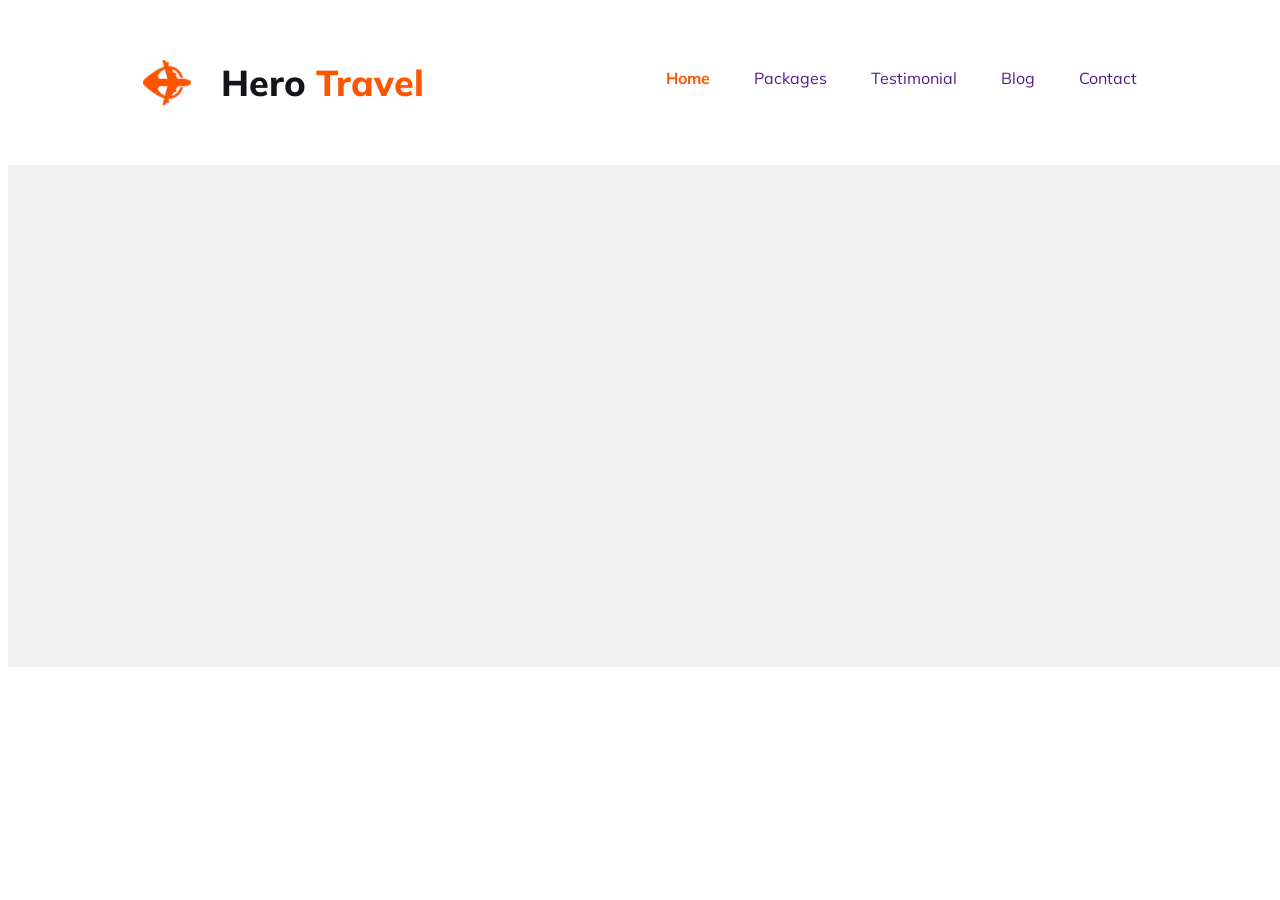
<file: happy-traveller.html>
<!DOCTYPE html>
<html lang="en">
<head>
    <meta charset="UTF-8">
    <meta name="viewport" content="width=device-width, initial-scale=1.0">
    <title>Happy Traveller</title>
    <link rel="stylesheet" href="Styles/design.css">
</head>
<body>
    <header>
        <nav>
            <div class="nav-title">
                <img src="Images/Group 40071 (2).png" alt="">
                <h2 class="hero">Hero <span class="travel">Travel</span></h2>
            </div>
            
            <ul>
                <li><a href=""><span class="home"><b>Home</b></span></a></li>
                <li><a href="">Packages</a></li>
                <li><a href="">Testimonial</a></li>
                <li><a href="">Blog</a></li>
                <li><a href="">Contact</a></li>
            </ul>
        </nav>

        <div class="explore-travel">

        </div>

    </header>

    <main>

    </main>

    <footer>

    </footer>

</body>
</html>
</file>
<file: Styles/design.css>
@import url('https://fonts.googleapis.com/css2?family=Mulish:wght@400;700;800&display=swap');

*{
    font-family: 'Mulish', sans-serif;
    
}

/* shared styles */

.travel, .home{
    color: #FF5400; 
}

.btn-primary{
    border-radius: 8px;
    border: none;
    background: #FF5400;
    width: 174px;
    height: 52px;
    color: #FFF;
   
    font-size: 16px;
    font-weight: 700;

}

.btn-primary:hover{
    transform: scale(1.2);
}

input[type="submit"]:hover{
    transform: scale(1.2); 
}

/* header styles */

nav{
    display: flex;
    justify-content: space-between;
    align-items: center;
    /* padding: 20px; */
    margin: 30px 135px;
}

nav img{
    width: 48px;
    height: 45px;

}

.nav-title{
    display: flex;
    align-items: center;
    gap: 30px;
}

nav .hero{
    color: #131318;
    font-size: 36px;
    font-weight: 800;

}

nav .travel{
    color: #FF5400;
    font-size: 36px;
    font-weight: 800;
}

nav > ul{
    display: flex;
    list-style: none;
    gap: 44px;
}

nav li a{
    text-decoration: none;
}

.header-container{
    border-radius: 16px;
    background: linear-gradient(180deg, rgba(19, 19, 24, 0.80) 0%, rgba(19, 19, 24, 0.00) 100%), url('../Images/Group\ 13\ \(1\)\ \(1\).png');
    width: 1170px;
    height: 500px;
    margin: 0 auto;
    

}

.header-title{
    position: absolute;
    color: #FFF;
    font-size: 64px;
    font-weight: 800;
    text-align: center;
    margin-top: 100px;
    margin-left: 287px;
   

} 

.header-description{
    position: absolute;
    color: #FFF;
    width: 676px;
    font-size: 16px;
    font-weight: 400;
    text-align: center;
    margin-top: 210px;
    margin-left: 247px;
    margin-bottom: 48px;
    
}

.header-destination{
    position: absolute;
    border-radius: 8px;
    background: rgba(255, 255, 255, 0.30);
    display: flex;
    align-items: center;
    gap: 24px;
    padding: 16px;
    width: 700px;
    height: 50px;
    margin-top: 310px;
    margin-left: 185px;

}

.header-destination p{
    
    border-radius: 8px;
    background: #FFF;
    width: 174px;
    height: 20px;
    color: rgba(19, 19, 24, 0.50);
    font-size: 16px;
    font-weight: 400;
    display: flex;
    align-items: center;
    padding: 16px;
    
}



/* main styles */

.popular-tours-container{
    display: flex;
    margin-top: 100px;
    /* justify-content: space-between; */

}

.popular-tours-container h2{
    color: #131318;
    font-size: 40px;
    font-weight: 800;
    margin-left: 135px;
    margin-bottom: 24px;
}

.popular-tours-container p, ul{
    color: #5A5A5D;
    font-size: 16px;
    font-weight: 400; 
    margin-left: 135px;
    margin-bottom: 24px;

}

.popular-tours-container ul{
    margin-left: 115px;
}

.popular-tours-container button{
    margin-left: 135px;
    font-size: 20px;
    font-weight: 800px; 
    margin-top: 32px;
}

.tours-content{
    margin-right: 150px;
    margin-left: 0;
}

.tours-img{
    width: 540px;
    height: 550px;
    margin-right: 135px; 
}


.ch-title{
    color: #131318;
    text-align: center;
    font-size: 40px;
    font-weight: 800;
    margin-top: 100px;
    margin-bottom: 24px;

}

.ch-description{
    color: rgba(19, 19, 24, 0.70);
    text-align: center;
    font-size: 16px;
    font-weight: 400;
    width: 643px; 
    margin-left: 440px;
    margin-bottom: 48px;

}

.places-img-1{
    display: flex;
    /* justify-content: space-around; */
    margin-left: 170px;
    margin-right: 135px;
    margin-bottom: 24px;
    gap: 24px;
}

.maldives{
    background: url('../Images/Rectangle\ 5.png');
    width: 573px;
    height: 300px;

}
.Indonesia{
    background: url('../Images/Rectangle\ 8.png');
    width: 573px;
    height: 300px;
}


.places-img-2{
    display: flex;
    /* justify-content: space-around; */
    margin-left: 170px;
    margin-right: 135px;
    margin-bottom: 24px;
    gap: 24px;

}

.srilanka{
    background: url('../Images/Rectangle\ 6.png');
    width: 374px;
    height: 286px;
}
.north-america{
    background: url('../Images/Rectangle\ 7.png');
    width: 474px;
    height: 286px;
}

.kashmir{
    background: url('../Images/Rectangle\ 9.png');
    width: 274px;
    height: 286px;
}


.places-img-3{
    display: flex;
    /* justify-content: space-around; */
    margin-left: 170px;
    margin-right: 135px;
    margin-bottom: 100px;
    gap: 24px;
}

.bangladesh{
    background: url('../Images/Rectangle\ 11.png');
    width: 473px;
    height: 300px;

}

.bandorban{
    background: url('../Images/Rectangle\ 10.png');
    width: 673px;
    height: 300px;

}

.mal, .ind, .sri, .na, .ka, .bang, .ba{
    color: #FFF;
    font-size: 28px;
    font-weight: 800;
    display: flex;
    justify-content: center;
    margin-top: 132px;

}

.choose-container-1 h1{
    color: #131318;
    text-align: center;
    font-size: 40px;
    font-weight: 800;
   
}

.choose-container-1 p{
    width: 486px;
    text-align: center;
    color: #5A5A5D;
    font-size: 16px;
    font-weight: 400;
    margin-left: 510px;
    margin-bottom: 50px;
}

.choose-img-1{
    border-radius: 16px;
    border: 1px solid rgba(251, 181, 99, 0.20);
    background: rgba(251, 181, 99, 0.05);
    width: 573px;
    height: 284px;
    padding: 30px;
}

.choose-img-1 h3, .choose-img-2 h3, .choose-container-3 h3{
    color: #131318;
    font-size: 24px;
    font-weight: 800;
         
}

.choose-img-1 p, .choose-img-2 p, .choose-container-3 p{
    width: 486px;
    color: #5A5A5D;
    font-size: 16px;
    font-weight: 400;

}

.choose-img-2{
    border-radius: 16px;
    border: 1px solid rgba(41, 206, 246, 0.20);
    background: rgba(41, 206, 246, 0.05);
    width: 573px;
    height: 284px;
    padding: 30px;
}

.choose-container-2{
    display: flex;
    gap: 24px;
    margin-left: 110px;
    margin-bottom: 24px;
}

.choose-container-3{
    border-radius: 16px;
    border: 1px solid rgba(251, 181, 99, 0.20);
    background: rgba(251, 181, 99, 0.05);
    width: 573px;
    height: 284px;
    padding: 30px;
    margin-left: 433px;
    margin-bottom: 100px;
}

.deals h1{
    color: #131318;
    text-align: center;
    font-size: 40px;
    font-weight: 800;

}
.deals p{
    color: rgba(19, 19, 24, 0.70);
    text-align: center;
    margin-left: 398px;
    font-size: 16px;
    font-weight: 400;
    width: 643px;
    margin-bottom: 50px;
}

.deals-1, .deals-3{
    border-radius: 16px;
    background: url('../Images/Group\ 39.png'), lightgray 50% / cover no-repeat;
    width: 1170px;
    height: 500px;
    margin-left: 150px; 
    margin-bottom: 24px;
}

.deals-1 h2, .deals-2 h2, .deals-3 h2{
    color: #131318;
    font-size: 24px;
    font-weight: 800;
    margin-left: 50px;

}

.deals-1 p, .deals-2 p, .deals-3 p{
    color: #5A5A5D;
    font-size: 16px;
    font-weight: 400;
    width: 452px;
    margin-left: 50px;
    margin-bottom: 24px; 
}

.deals-1 .deals-border, .deals-2 .deals-border-2, .deals-3 .deals-border-3{
    display: flex;
    align-items: center;
    border-radius: 16px;
    border: 2px solid #FFF;
    background: rgba(255, 255, 255, 0.80);
    backdrop-filter: blur(2.5px);
    width: 579px;
    height: 389px; 
    margin-left: 535px;
    margin-top: 60px;
 

}

.deals-1 .price, .deals-2 .price, .deals-3 .price{
    color: #FF5400;
    font-size: 20px;
    font-weight: 800;

}

.deals-1 .btn-primary, .deals-2 .btn-primary, .deals-3 .btn-primary{
    margin-left: 50px;
}

.d-n p{
    
    margin-left: 100px;
}

.deals-border img, .deals-border-2 img, .deals-border-3 img{
    position: absolute;
    margin-top: 30px;
    margin-left: 50px;
}

.deals-border h5, .deals-2 h5, .deals-3 h5{
    color: #5A5A5D;
    font-size: 16px;
    font-weight: 400;
    margin-left: 82px; 
}

.deals-2{
    border-radius: 16px;
    background: url('../Images/Group\ 40.png'), lightgray 50% / cover no-repeat;
    width: 1170px;
    height: 500px;
    margin-left: 150px; 
    margin-bottom: 24px;
}

.see{
    margin-top: 50px;
    margin-left: 650px;
    margin-bottom: 100px;
}

.perfect-container{
    margin-bottom: 100px;
}

.perfect-container h2{
    width: 448px;
    color: #131318;
    font-size: 40px;
    font-weight: 800;

}

.perfect-container p{
    width: 532px;
    color: #5A5A5D;
    font-size: 16px;
    font-weight: 400;

}

.perfect-container li{
    width: 518px;
    color: #131318;
    font-size: 16px;
    font-weight: 700;
    margin-left: -155px;

}

.get-lost{
    margin-left: 135px;
}

.yt-video{
    border-radius: 16px;
}

.perfect-container{
    display: flex;
    gap: 28px;
}






.news{
    width: 474px;
    height: 350px;
    border-radius: 16px;
    border: 1px solid #FF5400;
    padding: 40px;
    margin-bottom: 100px;
    margin-left: 135px;
}

.news h2{
    color: #131318;
    font-size: 24px;
    font-weight: 800;

}

.news p{
    width: 350px;
    color: #5A5A5D;
    font-size: 16px;
    font-weight: 400;  
    margin-bottom: 24px; 
}

.news .line{
    background: rgba(19, 19, 24, 0.10);
    width: 460px;
    height: 1px;
    margin-bottom: 24px;
}

.news input{
    border-radius: 8px;
    border: none;
    background: rgba(19, 19, 24, 0.05);
    width: 430px;
    height: 20px;
    padding: 16px;
    margin-bottom: 16px;

}

.news .text{
    margin-bottom: 16px;
}

.news .mail{
    margin-bottom: 16px;
}

.news .subs{
    border-radius: 8px;
    background: #FF5400;
    width: 465px;
    height: 52px;
    color: #FFF;
    text-align: center;
    font-family: Mulish;
    font-size: 15px;
    font-style: normal;
    font-weight: 800;
    line-height: normal;


}


.nw{
    display: flex;
    gap: 24px; 
}


.p{
    
    width: 672px;
    height: 422px;
    border-radius: 16px;
    background: url('../Images/Rectangle\ 8\ \(1\).png');
  

}

.save p{
    position: absolute;
    color: #FFF;
    font-size: 20px;
    font-weight: 400;
    margin-left: 110px;
    margin-top: 35px;
   

}

.save h4{
    position: absolute;
    color: #FFF;
    font-size: 32px;
    font-weight: 800; 
    margin-left: 45px;
    margin-top: 55px;

}

.save{
    border-radius: 16px;
    background: #FF5400;
    width: 324px;
    height: 120px;
    transform: rotate(-19.628deg);
    margin-left: 340px;
    margin-top: 255px;
}

/* footer styles */


footer{
    background: rgba(19, 19, 24, 0.05);
    width: 1500px;
    height: 502px;
    margin-left: 0;

}


footer .plane{
    width: 50px;
    height: 46.673px;
    margin-left: 600px;
    margin-top: 100px;
}

footer .tr{
    margin-left: 665px;
    margin-top: -62.5px;
    margin-bottom: 15px;
}

footer .ft-description{
    text-align: center;
    width: 769px; 
    margin-left: 320px;
    margin-bottom: 33px;
    
}

footer .so{
    position: relative;
    margin-left: 620px;
    margin-bottom: 50px;
    
}  

.line-2{
    background: rgba(19, 19, 24, 0.10);
    width: 872px;
    height: 1px;
    margin-left: 284px;
    margin-bottom: 50px;
}


.cp-right{
    color: #131318;
    font-size: 16px;
    font-weight: 300;
    margin-left: 624px;
}

/* small-devices */

@media screen and (max-width: 600px) {

    nav ul{
        display: none;
        
    }

    nav ul{
        background: url('../Images/Hamburger_icon.svg.png');
    }


    nav{
        margin-left: 20px;
    }

    nav .hero{
        font-size: 21px;
    }

    nav .travel{
        font-size: 21px;
    }

    .header-container{
        width: 335px;
        height: 500px;
        
    }

    .header-title{
        position: absolute;
        font-size: 22px;
        margin-left: 64px;
        margin-top: 32px;
    }

    .header-description{
        position: absolute;
        font-size: 14px;
        margin-top: 68px;
        margin-left: 16px;
        width: 304px;
    }

    .header-destination{
        position: absolute;
        flex-direction: column;
        width: 250px;
        height: 300px;
        align-items: flex-start;
        gap: 16px;
        padding: 16px;
        margin-left: 24px;
        margin-top: 163px;

    }

    .header-destination p{
        width: 220px;
        gap: 5px;
        margin-bottom: 1px;
    }

    .btn-primary{
        width: 255px;
    }

    .popular-tours-container{
        flex-direction: column;
    }

    .popular-tours-container h2{
        font-size: 20px;
    }

    .tours-content{
        margin-left: -100px;
        margin-right: 80px;
        margin-bottom: 24px;
    }

    .popular-tours-container button{
        width: 174px;
        height: 52px;
    }

    .tours-img{
    width: 335px;
    height: 342px;
    margin-left: 30px;

   } 

   .ch-title{
    margin-top: 230px;
    font-size: 20px;
    margin-left: 10px;
    
   }

   .ch-description{
    width: 309px;
    margin-left: 30px;
    margin-bottom: 20px;
   }

   .places-img-1{
    flex-direction: column;
    margin-left: 20px;
    width: 300px;
    /* height: 176px; */
    margin-top: 16px;
    margin-bottom: 16px;
    gap: 16px;
   } 

   .places-img-2{
    flex-direction: column;
    margin-left: 20px;
    gap: 16px;
   }

   .places-img-3{
    flex-direction: column;
    margin-left: 20px;
    gap: 16px;
    
   }

   .choose-img-1, .choose-img-2{
    width: 335px;
   
   }

   .choose-img-1 p, .choose-img-2 p, .choose-container-3 p{
    width: 270px;
   }
   .choose-container-1 h3{
    margin-left: 50px;
   }
   .choose-container-1 p{
    margin-left: 20px;
   }

   .choose-container-2{
    flex-direction: column;
    margin-left: 20px;
   }

   .choose-container-3{
    margin-left: 20px;
    width: 335px;
   }


   .deals p{
    margin-left: 30px; 
    width: 309px;
   }

   .places-img-3 .bandorban{
    width: 550px;

   }

   .perfect-container{
    flex-direction: column;
   }

   .get-lost{
    margin-left: 20px;
   }

   .nw{
    flex-direction: column;
   }

   .nw .news{
    width: 280px;
    height: 400px;
   }

   
   .nw .p{
    width: 380px;
    height: 300px;
    }

   .nw .p .save{
    
    margin-left: 70px;
    /* margin-right: 100px; */
   }



   .news{
    margin-left: 20px;
   }

   .p{
    width: 600px;
    
   }
   
   .save{
    /* margin-right: 200px;  */
    margin-left: 270px;
   }

   footer{
    width: 390px;
    height: 380px;

   }


   footer .plane{
    margin-left: 170px;
   }

   footer .tr{
    margin-left: 230px;
   }

   footer .ft-description{
    margin-left: 44px;
    /* text-align: center; */
    /* margin-right: 200px; */
    width: 300px;
   }

   footer .so{
    margin-left: 150px;
   }

   footer .line-2{
    margin-left: 44px;
    width: 335px;
   }

   footer .cp-right{
    margin-left: 150px;
   }

   .deals-1, .deals-2, .deals-3{
    margin-left: 20px;
    width: 350px;
    height: 500px;
   }

   .deals-1 .deals-border, .deals-2 .deals-border-2, .deals-3 .deals-border-3{
    margin-left: 40px;
    height: 450px;
    
   }

   .deals-1 .deals-border p, .deals-2 .deals-border-2 p, .deals-3 .deals-border-3 p{
    width: 254px;
   }

   .see{
    margin-left: 50px;
   }

   .popular-tours-container img{
    width: 335px;
    height: 500px;
   }

   .places-img-1 .maldives, .Indonesia{
    
    width: 360px;
    height: 300px;
    }

    .places-img-2 .north-america{
        width: 360px;
        height: 300px;
    }

    .places-img-3 .bangladesh{
        width: 360px;
        height: 300px;
    }

    .places-img-3 .bandorban{
        width: 600px;
        margin-right: 50px;
    }

    /* nav img{
        width: 28.724px;
        height: 33.516px; 
    } */
}
</file>
